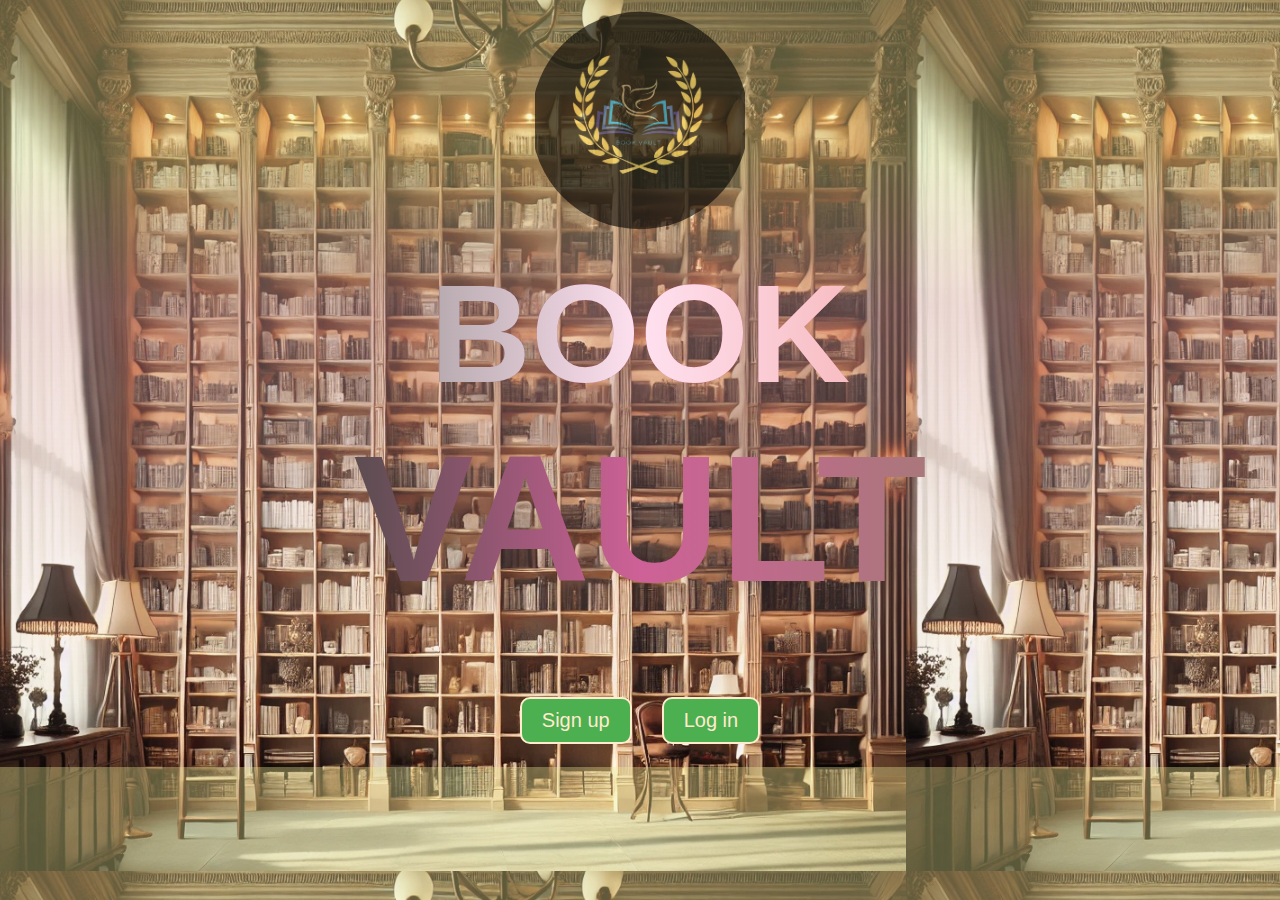
<file: index.html>
<!DOCTYPE html>
<html lang="en">
<head>
    <meta charset="UTF-8">
    <meta name="viewport" content="width=device-width, initial-scale=1.0">
    <title>Book Vault</title>
    <link href="style1.css" rel="stylesheet" type="text/css">
</head>
<body>
    <div class="container">
        <img src="img2.jpg" alt="book" class="center">
    </div>  
    <h1 align="center">
       <div>
            BOOK
       </div>  
       VAULT
    </h1>
    <div class="container">
        <a href="signin.html">
            <button name="signup" value="sign">Sign up</button>
        </a>
        <a href="#">
            <button name="login" value="log">Log in</button>
            </a>
    </div>
    
</body>
</html>
</file>
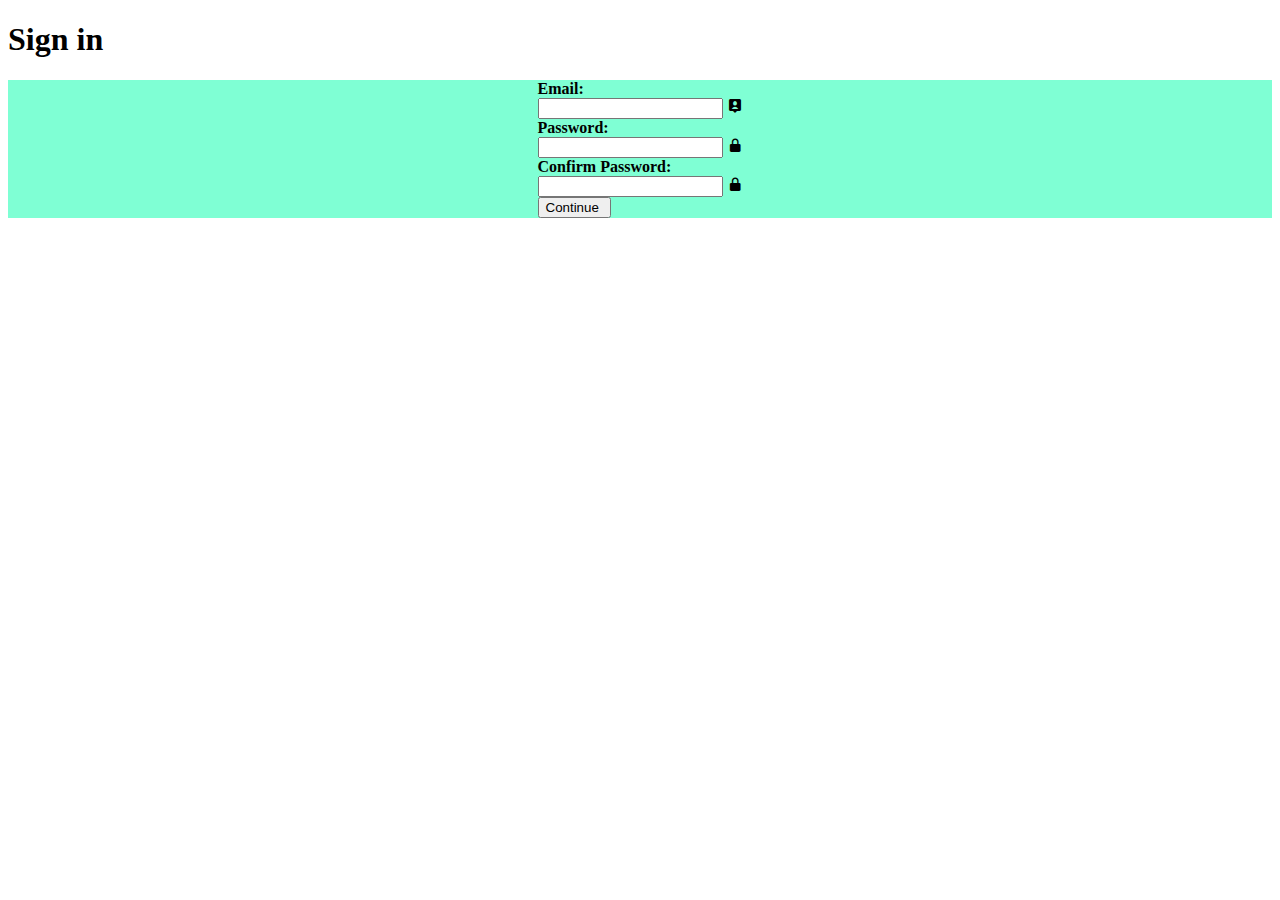
<file: signin.html>
<!DOCTYPE html>
<html lang="en">
<head>
    <meta charset="UTF-8">
    <meta name="viewport" content="width=device-width, initial-scale=1.0">
    <title>sign in </title>
    <link rel="stylesheet" href="signstyle.css">
    <link href='https://unpkg.com/boxicons@2.1.4/css/boxicons.min.css' rel='stylesheet'>
</head>
<body>
    <div>
        <h1>Sign in</h1>
    </div>
   <div class="container">
    <form action="home.html" method="post">
        <div class="inputBox">
            <b><label for="email">Email:</label></b><br>
            <input type="text" name="email" placehoder="xyz@gmail.com">
            <i class='bx bxs-user-pin'></i>
        </div>
        <div class="inputBox">
            <b><label for="pass">Password:</label> </b><br>
            <input type="password" name="pass">
            <i class='bx bxs-lock-alt' ></i>
        </div>
        <div class="inputBox">
            <b><label for="pass">Confirm Password:</label> </b><br>
            <input type="password" name="pass">
            <i class='bx bxs-lock-alt' ></i>
        </div>
        <div>
        <a href="home.html">                   
            <input type="submit" name="su" value="Continue "></a>
        </div>
    </form>
   </div> 
</body>
</html>
</file>
<file: style1.css>
@font-face {
    font-family: Rekalgera;
    src: url('Rekalgera, retro font 9.jpg');
}
body{
    background-image: linear-gradient(rgba(237, 237, 151, 0.362)20%,rgba(218, 164, 164, 0.378)40%,rgba(178, 148, 188, 0.45520%)), url('img1.png');
    font-family: Arial, sans-serif;
}
h1{
    
    text-transform: uppercase;
    font-size: 180px;
    background:  linear-gradient(to left,#5e4658,#a77979,#ce6197,#534b4b, #714a67);
            -webkit-background-clip: text;
            color: transparent;
    margin: 20px;
    margin-bottom: 60px;
}
h1>div{
    font-size: 140px;
    background: linear-gradient(to left,#574653,#f4adad,#ffe1f0,#949090, #714a67);
            -webkit-background-clip: text;
            color: transparent;
}
button{
    background-color: #4CAF50;
    border: 2px solid;
    border-radius: 10px;
    padding: 10px 20px;
    font-size: 20px;
    cursor: pointer;
    color: blanchedalmond;
    margin: 15px;
}
.container{
    display: flex;
    flex-direction: row;
    justify-content: center;
    align-items: center;
    margin-bottom: 5px;
}
.container button:hover{
    background-color: #225f25;
    transform:scale(1.1);
}
.center{
    height:25vh;
    background-color: transparent;
    opacity: 0.6;
    clip-path: circle(50%);
}
.center:hover{
    opacity: 0.9;
}
</file>
<file: signstyle.css>
.container{
    display: flex;
    justify-content: center;
    align-items: center;
    background-color: aquamarine;
}
.container .wrapper{
    background-color: #ba7171;
    padding: 20px;
    border-radius: 10px;
    box-shadow: 0 0 10px 0 rgba(0, 0, 0, 0.1);
}
</file>
